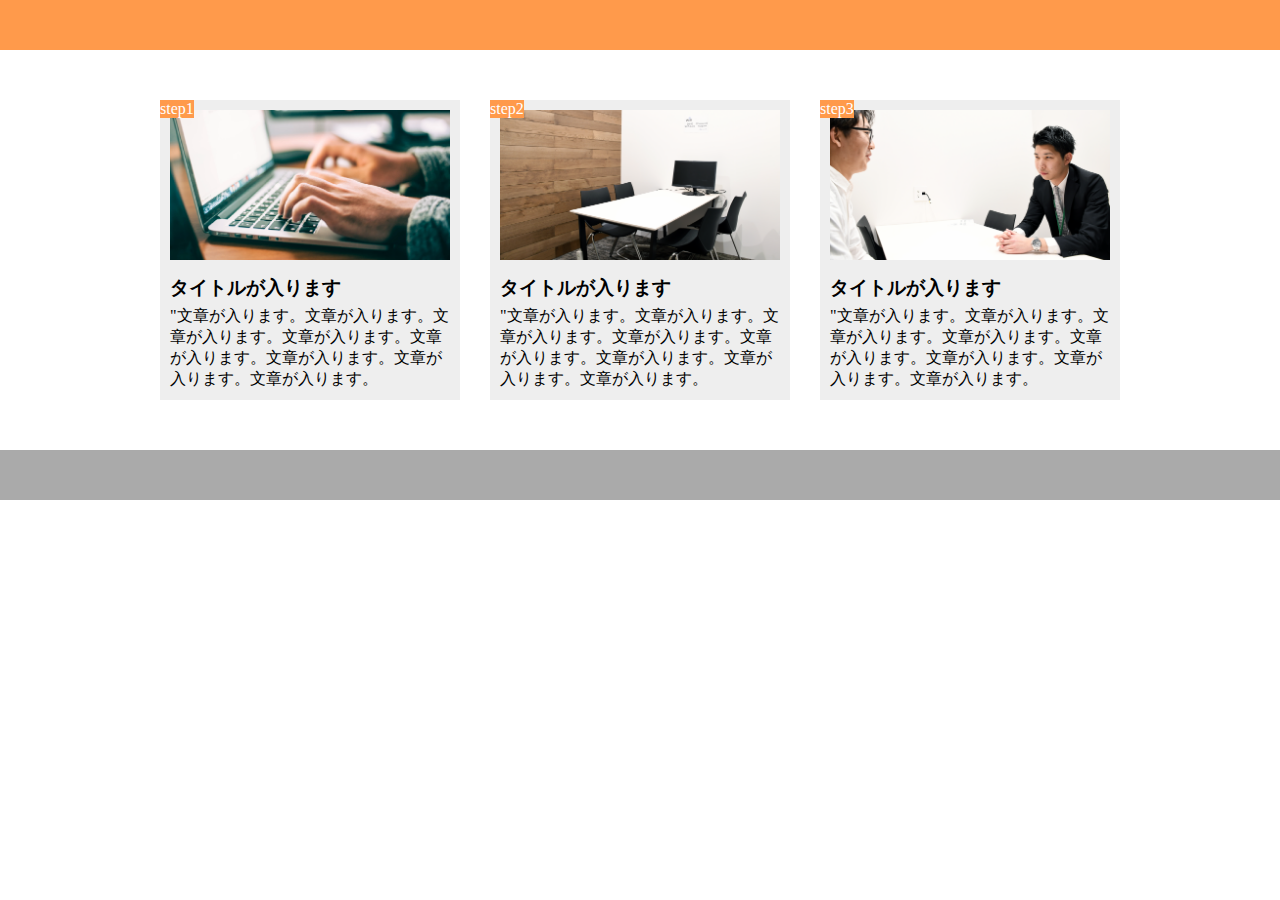
<file: caravan/index.html>
<!DOCTYPE html>
<html lang="ja">
  <head>
    <meta charset="UTF-8" />
    <meta name="viewport" content="width=device-width,initial-scale=1.0">
    <title>9章演習・課題1：レスポンシブ対応させよう</title>
    <link rel="stylesheet" href="style.css" />
  </head>

  <body>
    <!-- header -->
    <header></header>
    <!-- main-visual用のdiv -->
    <main>
      <div class="step-box">
        <div class="step-img1"></div>
        <span class="step-num">step1</span>
        <h3 class="title">タイトルが入ります</h3>
        <p class="text">
          "文章が入ります。文章が入ります。文章が入ります。文章が入ります。文章が入ります。文章が入ります。文章が入ります。文章が入ります。
        </p>
      </div>
      <div class="step-box">
        <div class="step-img2"></div>
        <span class="step-num">step2</span>
        <h3 class="title">タイトルが入ります</h3>
        <p class="text">
          "文章が入ります。文章が入ります。文章が入ります。文章が入ります。文章が入ります。文章が入ります。文章が入ります。文章が入ります。
        </p>
      </div>
      <div class="step-box">
        <div class="step-img3"></div>
        <span class="step-num">step3</span>
        <h3 class="title">タイトルが入ります</h3>
        <p class="text">
          "文章が入ります。文章が入ります。文章が入ります。文章が入ります。文章が入ります。文章が入ります。文章が入ります。文章が入ります。
        </p>
      </div>
    </main>
    
    <!-- footer -->
    <footer></footer>
  </body>
</html>
</file>
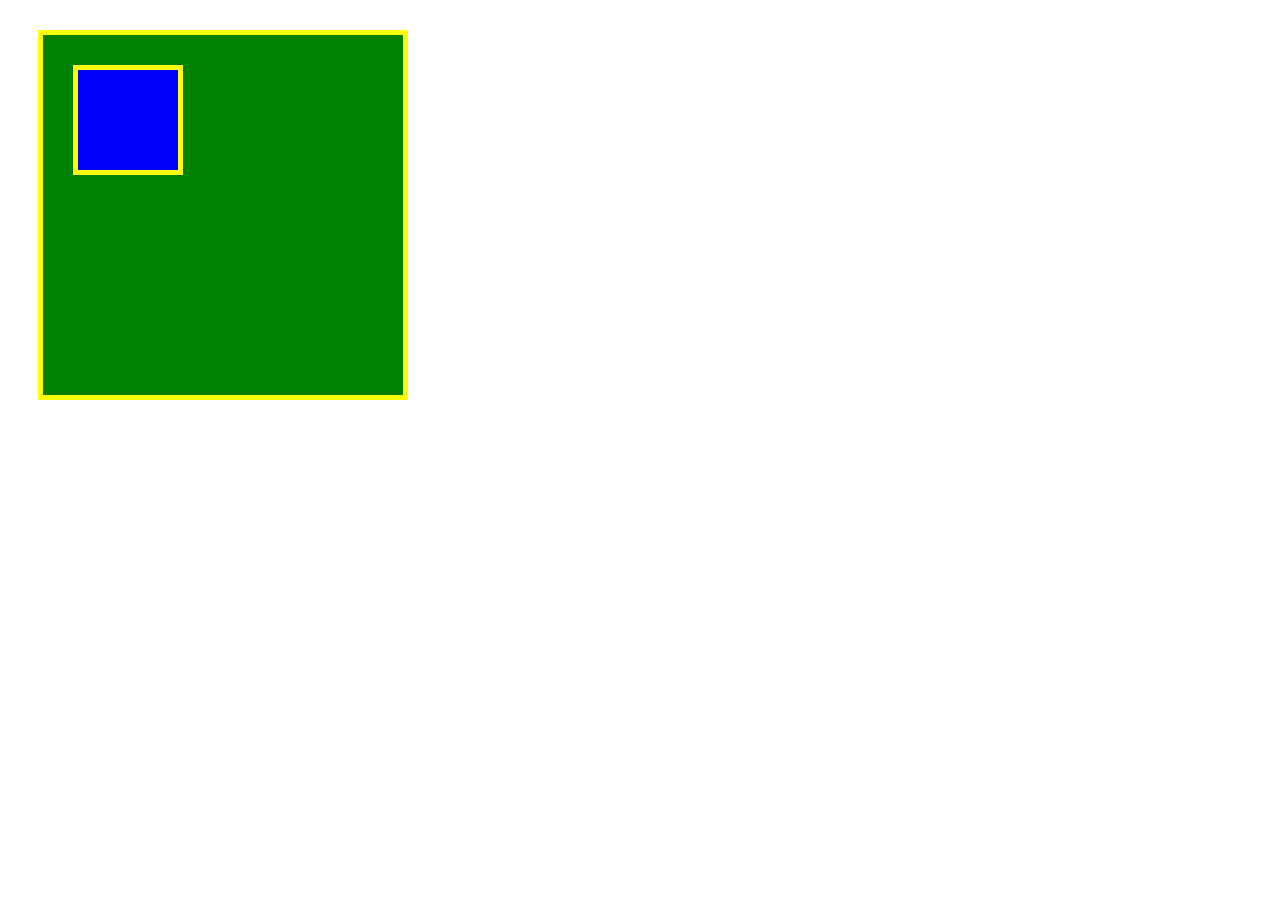
<file: box/box.html>
<!DOCTYPE html>
<html lang="ja">
  <head>
    <meta charset="UTF-8" />
    <!-- CSSファイルの読み込み -->
    <link rel="stylesheet" href="box.css" />
    <title>BOX</title>
  </head>

  <body>
    <!-- box1用のdiv -->
    <div class="box1">
       <div class="box2"></div>
    </div>
  </body>
</html>
</file>
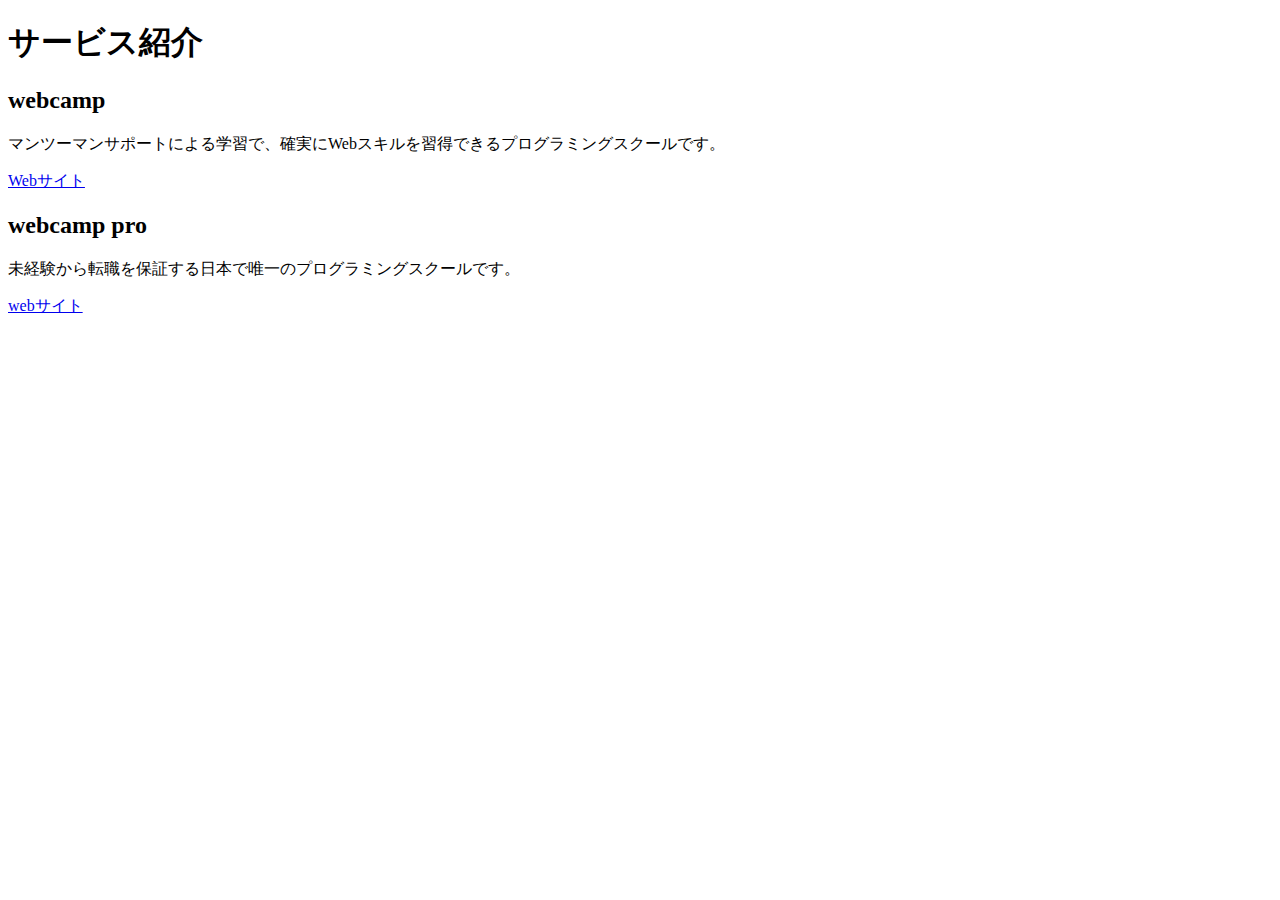
<file: sample/sample.html>
<!DOCTYPE HTML>
<html lang="ja">
<head>
  <meta charset="UTF-8" />
  <title>初めてのHTML</title>
  <!-- 下記1行を追加してください -->
  <link rel="stylesheet" href="style.css" />
</head>

  <body>
<h1>サービス紹介</h1>
<h2>webcamp</h2>
<p>マンツーマンサポートによる学習で、確実にWebスキルを習得できるプログラミングスクールです。</p>
<a href=https://web-camp.io/commit/lp/jobchange6/?argument=lndrcWsV&dmai=a62b121d0b4710&utm_source=cpc-yahoo&utm_medium=commit-unspecified-brand&utm_term=web%20camp_e&yclid=YSS.1001240715.EAIaIQobChMI7fyr3dv3_wIVC84WBR3dGwbbEAAYASAAEgL89_D_BwE>Webサイト</a>
<h2>webcamp pro</h2>
<p>未経験から転職を保証する日本で唯一のプログラミングスクールです。</p>
<a href=https://web-camp.io/commit/lp/jobchange6/?argument=lndrcWsV&dmai=a62b121d0b4710&utm_source=cpc-yahoo&utm_medium=commit-unspecified-brand&utm_term=web%20camp_e&yclid=YSS.1001240715.EAIaIQobChMI7fyr3dv3_wIVC84WBR3dGwbbEAAYASAAEgL89_D_BwE>webサイト</a>

  </body>
</html>
</file>
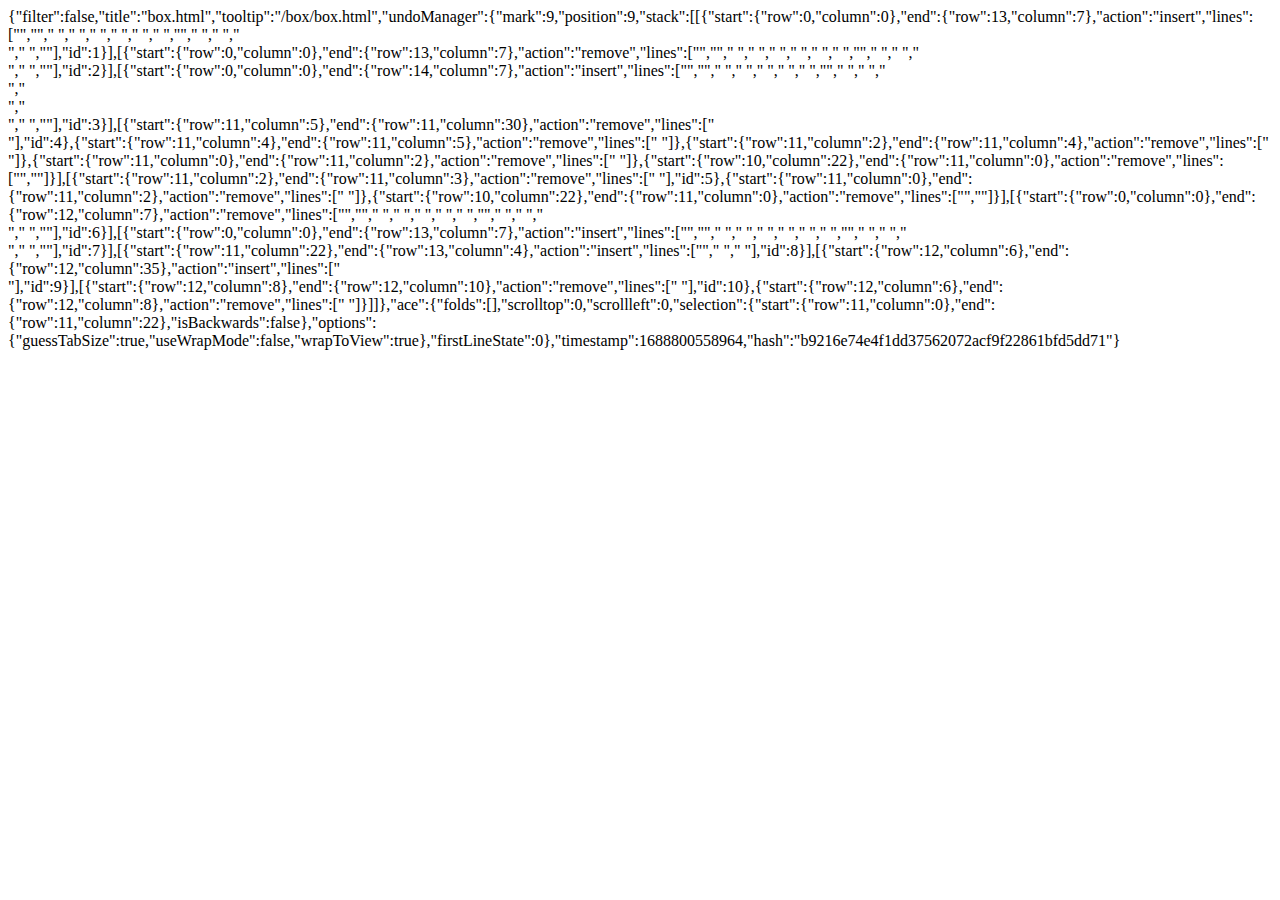
<file: .c9/metadata/environment/box/box.html>
{"filter":false,"title":"box.html","tooltip":"/box/box.html","undoManager":{"mark":9,"position":9,"stack":[[{"start":{"row":0,"column":0},"end":{"row":13,"column":7},"action":"insert","lines":["<!DOCTYPE html>","<html lang=\"ja\">","  <head>","    <meta charset=\"UTF-8\" />","    <!-- CSSファイルの読み込み -->","    <link rel=\"stylesheet\" href=\"box.css\" />","    <title>BOX</title>","  </head>","","  <body>","    <!-- box1用のdiv -->","    <div class=\"box1\"></div>","  </body>","</html>"],"id":1}],[{"start":{"row":0,"column":0},"end":{"row":13,"column":7},"action":"remove","lines":["<!DOCTYPE html>","<html lang=\"ja\">","  <head>","    <meta charset=\"UTF-8\" />","    <!-- CSSファイルの読み込み -->","    <link rel=\"stylesheet\" href=\"box.css\" />","    <title>BOX</title>","  </head>","","  <body>","    <!-- box1用のdiv -->","    <div class=\"box1\"></div>","  </body>","</html>"],"id":2}],[{"start":{"row":0,"column":0},"end":{"row":14,"column":7},"action":"insert","lines":["<!DOCTYPE html>","<html lang=\"ja\">","  <head>","    <meta charset=\"UTF-8\" />","    <link rel=\"stylesheet\" href=\"box.css\" />","    <title>BOX</title>","  </head>","","  <body>","    <!-- box1用のdiv -->","    <div class=\"box1\">","      <div class=\"box2\"></div>","    </div>","  </body>","</html>"],"id":3}],[{"start":{"row":11,"column":5},"end":{"row":11,"column":30},"action":"remove","lines":[" <div class=\"box2\"></div>"],"id":4},{"start":{"row":11,"column":4},"end":{"row":11,"column":5},"action":"remove","lines":[" "]},{"start":{"row":11,"column":2},"end":{"row":11,"column":4},"action":"remove","lines":["  "]},{"start":{"row":11,"column":0},"end":{"row":11,"column":2},"action":"remove","lines":["  "]},{"start":{"row":10,"column":22},"end":{"row":11,"column":0},"action":"remove","lines":["",""]}],[{"start":{"row":11,"column":2},"end":{"row":11,"column":3},"action":"remove","lines":[" "],"id":5},{"start":{"row":11,"column":0},"end":{"row":11,"column":2},"action":"remove","lines":["  "]},{"start":{"row":10,"column":22},"end":{"row":11,"column":0},"action":"remove","lines":["",""]}],[{"start":{"row":0,"column":0},"end":{"row":12,"column":7},"action":"remove","lines":["<!DOCTYPE html>","<html lang=\"ja\">","  <head>","    <meta charset=\"UTF-8\" />","    <link rel=\"stylesheet\" href=\"box.css\" />","    <title>BOX</title>","  </head>","","  <body>","    <!-- box1用のdiv -->","    <div class=\"box1\"> </div>","  </body>","</html>"],"id":6}],[{"start":{"row":0,"column":0},"end":{"row":13,"column":7},"action":"insert","lines":["<!DOCTYPE html>","<html lang=\"ja\">","  <head>","    <meta charset=\"UTF-8\" />","    <!-- CSSファイルの読み込み -->","    <link rel=\"stylesheet\" href=\"box.css\" />","    <title>BOX</title>","  </head>","","  <body>","    <!-- box1用のdiv -->","    <div class=\"box1\"></div>","  </body>","</html>"],"id":7}],[{"start":{"row":11,"column":22},"end":{"row":13,"column":4},"action":"insert","lines":["","      ","    "],"id":8}],[{"start":{"row":12,"column":6},"end":{"row":12,"column":35},"action":"insert","lines":["     <div class=\"box2\"></div>"],"id":9}],[{"start":{"row":12,"column":8},"end":{"row":12,"column":10},"action":"remove","lines":["  "],"id":10},{"start":{"row":12,"column":6},"end":{"row":12,"column":8},"action":"remove","lines":["  "]}]]},"ace":{"folds":[],"scrolltop":0,"scrollleft":0,"selection":{"start":{"row":11,"column":0},"end":{"row":11,"column":22},"isBackwards":false},"options":{"guessTabSize":true,"useWrapMode":false,"wrapToView":true},"firstLineState":0},"timestamp":1688800558964,"hash":"b9216e74e4f1dd37562072acf9f22861bfd5dd71"}
</file>
<file: caravan/style.css>
/* ブラウザがそれぞれ持っているCSSをリセットするための記述 */
* {
  box-sizing: border-box;
  margin: 0;
  padding: 0;
}

header {
  height: 50px;
  background-color: #ff9a4b;
}

main {
  width: 960px;
  margin: 50px auto;
  display: flex;
}

.step-box {
  width: 300px;
  margin-right: 30px;
  padding: 10px;
  position: relative;
  background-color: #eee;
}

.step-box:last-child {
  margin-right: 0;
}

.step-img1 {
  height: 150px;
  background-image: url(img.work/flow01.png);
  background-position: bottom;
  background-size: cover;
}

.step-img2 {
  height: 150px;
  background-image: url(img.work/flow02.png);
  background-position: bottom;
  background-size: cover;
}

.step-img3 {
  height: 150px;
  background-image: url(img.work/flow03.png);
  background-position: bottom;
  background-size: cover;
}

.step-num {
  position: absolute;
  top: 0;
  left: 0;
  background-color: #ff9a4b;
  color: #fff;
}

.title {
  margin: 15px 0 5px;
}

footer {
  height: 50px;
  background-color: #aaa;
}
@media screen and (max-width: 768px) {

  header {
     width: 100%;
  }

main {
  width: 100%;
  display: block;
}

.step-box {
   width: 90%;
   margin: 0 auto;
   margin-bottom: 20px;
}

.step-box:last-child {
  width: 90%;
  margin: 0 auto;
  margin-bottom: 50px;
}

.step-num {
  position: absolute;
  top: 0;
  left: 0;
  background-color: #ff9a4b;
  color: #fff;
}

footer {
  width: 100%;
}

}
</file>
<file: box/box.css>
.box1 {
  width: 300px;
  height: 300px;
  background-color: green;
  margin: 30px;
  padding: 30px;
  border: 5px solid yellow;
}

.box2 {
  width: 100px;
  height: 100px;
  background-color: blue;
  border: 5px solid yellow;
}
</file>
<file: sample/style.css>
.midasi{
  color: yellow;
}
</file>
